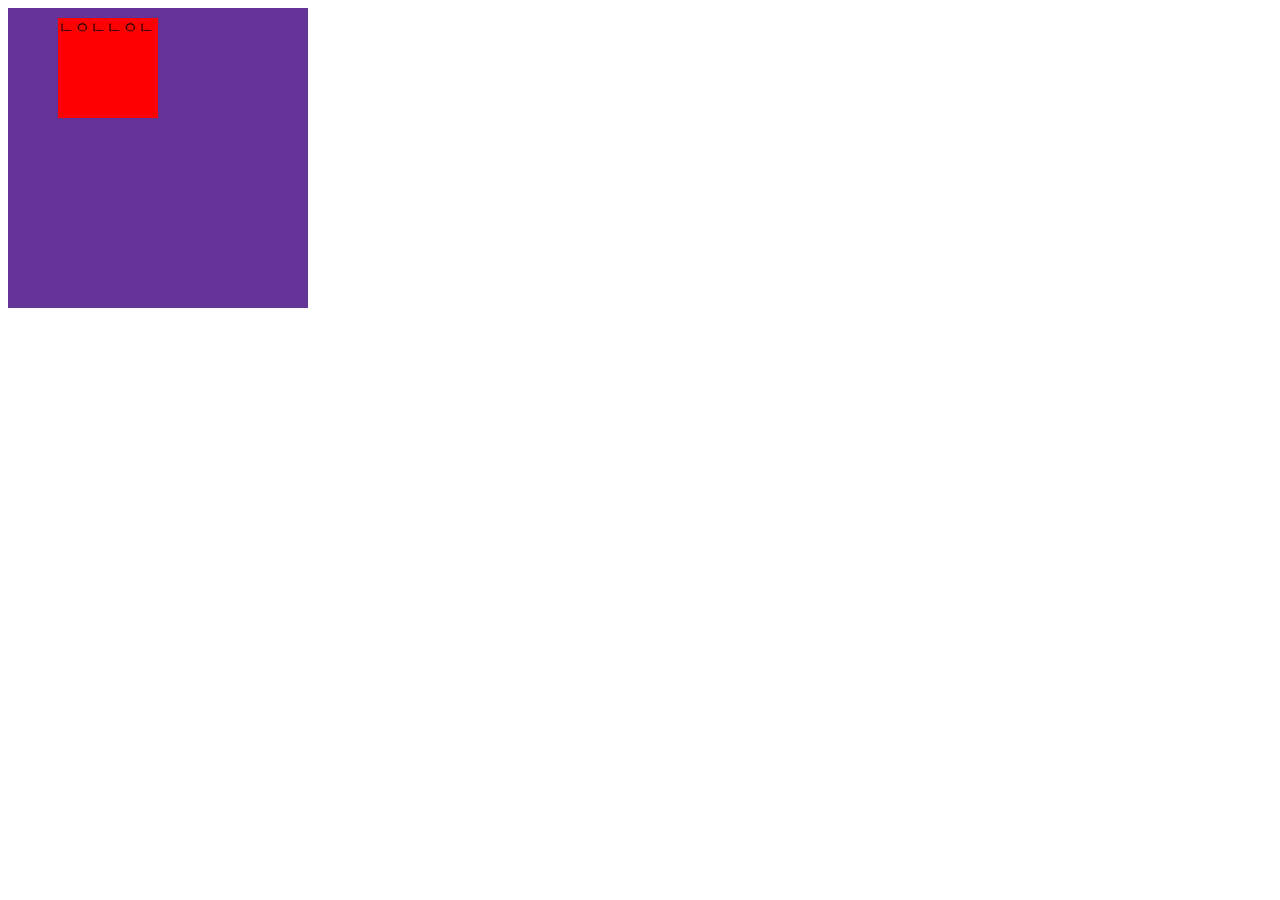
<file: 낙서장.html>
<!DOCTYPE html>
<html lang="en">
  <head>
    <meta charset="UTF-8" />
    <meta http-equiv="X-UA-Compatible" content="IE=edge" />
    <meta name="viewport" content="width=device-width, initial-scale=1.0" />
    <title>Document</title>
    <style>
      .box {
        width: 300px;
        height: 300px;
        background-color: rebeccapurple;
        position: relative;
        display: flex;
        justify-content: center;
      }
      .smallbox {
        width: 100px;
        height: 100px;
        background-color: red;
        position: absolute;
        top: 10px;
        left: 50px;
      }
    </style>
  </head>
  <body>
    <div class="box">
      <div class="smallbox">ㄴㅇㄴㄴㅇㄴ</div>
    </div>
  </body>
</html>
</file>
